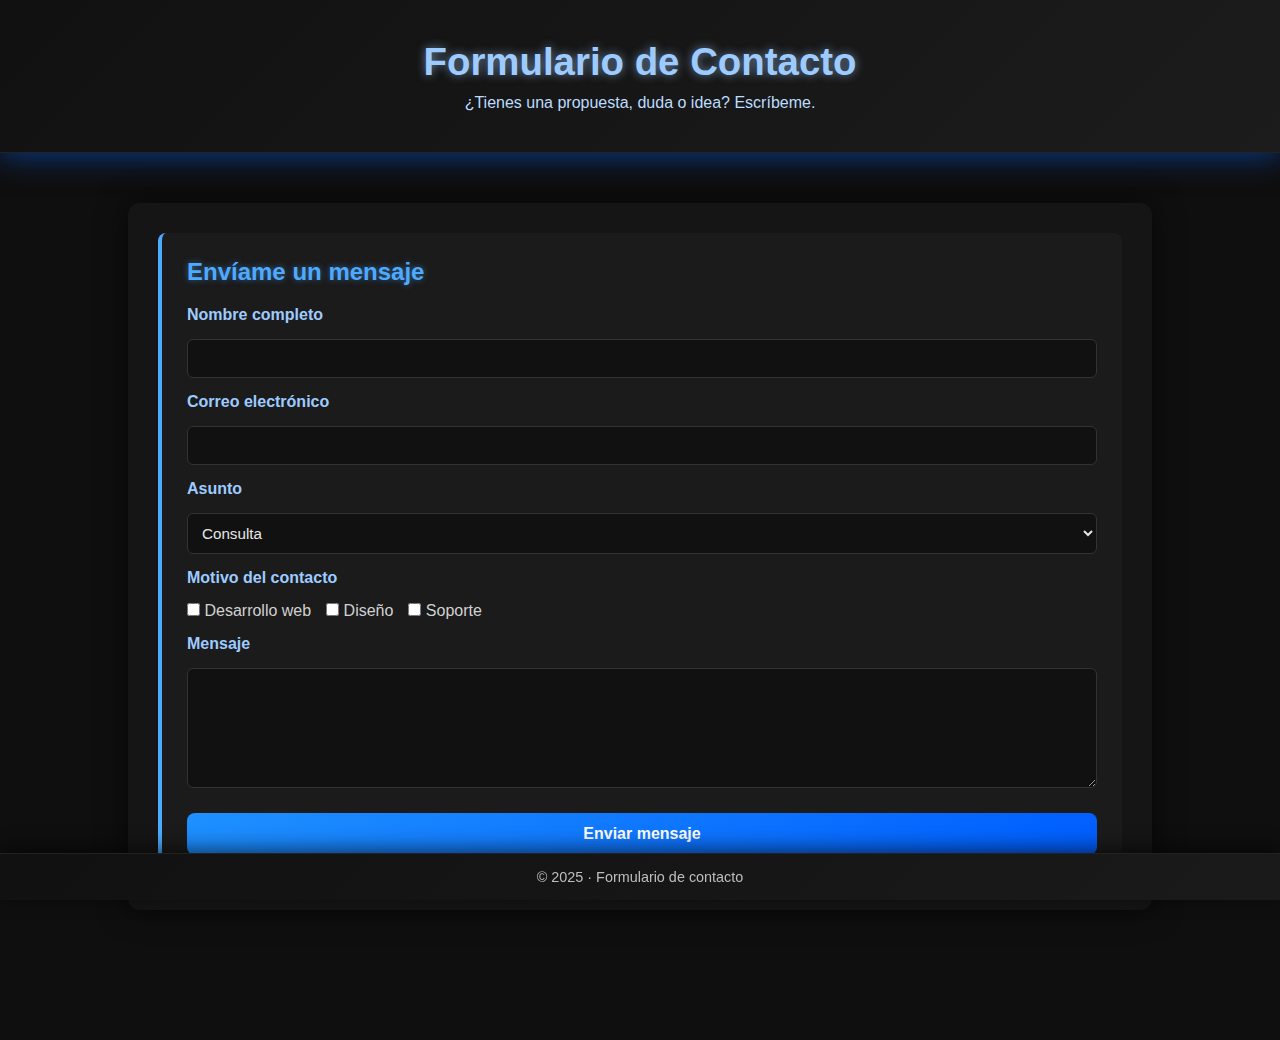
<file: Formulario de contacto/index.html>
<!DOCTYPE html>
<html lang="es">
<head>
    <meta charset="UTF-8">
    <meta name="viewport" content="width=device-width, initial-scale=1.0">
    <title>Contacto</title>
    <link rel="stylesheet" href="CSS/styles.css">
</head>

<body>

<header>
    <h1>Formulario de Contacto</h1>
    <p>¿Tienes una propuesta, duda o idea? Escríbeme.</p>
</header>

<section>
    <article>
        <h2>Envíame un mensaje</h2>

        <form action="#" method="post">
            <label for="nombre">Nombre completo</label>
            <input type="text" id="nombre" name="nombre" required>

            <label for="email">Correo electrónico</label>
            <input type="email" id="email" name="email" required>

            <label for="asunto">Asunto</label>
            <select id="asunto" name="asunto">
                <option>Consulta</option>
                <option>Trabajo / Propuesta</option>
                <option>Colaboración</option>
                <option>Otro</option>
            </select>

            <label>Motivo del contacto</label>
            <div class="checkbox-group">
                <label><input type="checkbox"> Desarrollo web</label>
                <label><input type="checkbox"> Diseño</label>
                <label><input type="checkbox"> Soporte</label>
            </div>

            <label for="mensaje">Mensaje</label>
            <textarea id="mensaje" name="mensaje" required></textarea>

            <button type="submit">Enviar mensaje</button>
        </form>
    </article>
</section>

<footer>
    © 2025 · Formulario de contacto
</footer>

</body>
</html>
</file>
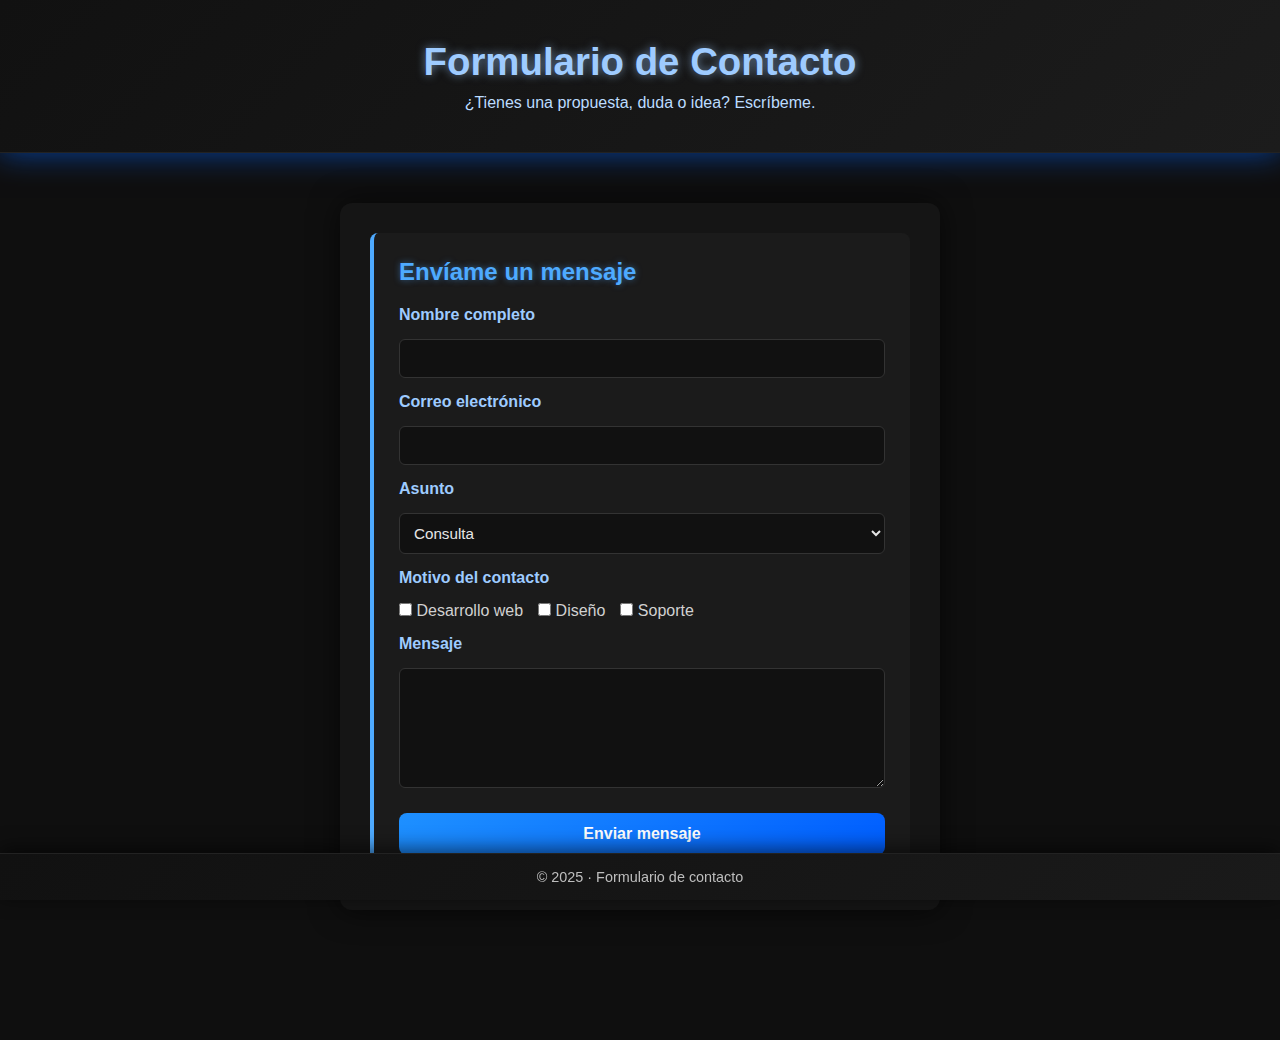
<file: CSS/Untitled-1.html>
<!DOCTYPE html>
<html lang="es">
<head>
    <meta charset="UTF-8">
    <meta name="viewport" content="width=device-width, initial-scale=1.0">
    <title>Contacto</title>

    <style>
        * {
            margin: 0;
            padding: 0;
            box-sizing: border-box;
            font-family: "Segoe UI", Arial, sans-serif;
        }

        body {
            background: #0f0f0f;
            color: #e6e6e6;
            padding-bottom: 80px;
        }

        header {
            text-align: center;
            padding: 40px 20px;
            background: linear-gradient(135deg, #111, #1c1c1c);
            border-bottom: 1px solid #222;
            box-shadow: 0 4px 20px rgba(0,0,0,0.7);
            transition: box-shadow 1s ease;
        }

        header:hover {
            box-shadow: 0 0 30px rgba(0, 100, 255, 0.6);
        }

        header h1 {
            font-size: 2.4rem;
            color: #9ecbff;
            text-shadow: 0 0 10px rgba(158,203,255,0.6);
        }

        header p {
            margin-top: 10px;
            color: #bcdcff;
        }

        section {
            max-width: 600px;
            margin: 50px auto;
            padding: 30px;
            background: #151515;
            border-radius: 12px;
            box-shadow: 0 0 30px rgba(0, 0, 0, 0.6);
            transition: box-shadow 1s ease;
        }

        section:hover {
            box-shadow: 0 0 30px rgba(0, 100, 255, 0.6);
        }

        article {
            background: #1b1b1b;
            border-left: 4px solid #4eaaff;
            padding: 25px;
            border-radius: 8px;
        }

        article h2 {
            color: #4eaaff;
            margin-bottom: 20px;
            text-shadow: 0 0 6px rgba(78,170,255,0.5);
        }

        form {
            display: grid;
            gap: 15px;
        }

        label {
            font-weight: 600;
            color: #9ecbff;
        }

        input, textarea, select {
            background: #111;
            border: 1px solid #333;
            padding: 10px;
            color: #e6e6e6;
            border-radius: 6px;
            font-size: 0.95rem;
        }

        input:focus, textarea:focus, select:focus {
            outline: none;
            border-color: #4eaaff;
            box-shadow: 0 0 8px rgba(78,170,255,0.4);
        }

        textarea {
            resize: vertical;
            min-height: 120px;
        }

        .checkbox-group {
            display: flex;
            gap: 15px;
            flex-wrap: wrap;
        }

        .checkbox-group label {
            font-weight: 400;
            color: #d1d1d1;
        }

        button {
            margin-top: 10px;
            background: linear-gradient(135deg, #1e90ff, #005eff);
            border: none;
            padding: 12px;
            color: white;
            font-size: 1rem;
            font-weight: 600;
            border-radius: 8px;
            cursor: pointer;
            transition: transform 0.2s ease, box-shadow 0.3s ease;
        }

        button:hover {
            transform: translateY(-2px);
            box-shadow: 0 0 15px rgba(78,170,255,0.6);
        }

        footer {
            position: fixed;
            bottom: 0;
            width: 100%;
            text-align: center;
            padding: 15px 10px;
            background: linear-gradient(135deg, #111, #1a1a1a);
            border-top: 1px solid #222;
            color: #bdbdbd;
            font-size: 0.9rem;
            box-shadow: 0 -4px 20px rgba(0,0,0,0.6);
        }
    </style>
</head>

<body>

<header>
    <h1>Formulario de Contacto</h1>
    <p>¿Tienes una propuesta, duda o idea? Escríbeme.</p>
</header>

<section>
    <article>
        <h2>Envíame un mensaje</h2>

        <form action="#" method="post">
            <label for="nombre">Nombre completo</label>
            <input type="text" id="nombre" name="nombre" required>

            <label for="email">Correo electrónico</label>
            <input type="email" id="email" name="email" required>

            <label for="asunto">Asunto</label>
            <select id="asunto" name="asunto">
                <option>Consulta</option>
                <option>Trabajo / Propuesta</option>
                <option>Colaboración</option>
                <option>Otro</option>
            </select>

            <label>Motivo del contacto</label>
            <div class="checkbox-group">
                <label><input type="checkbox"> Desarrollo web</label>
                <label><input type="checkbox"> Diseño</label>
                <label><input type="checkbox"> Soporte</label>
            </div>

            <label for="mensaje">Mensaje</label>
            <textarea id="mensaje" name="mensaje" required></textarea>

            <button type="submit">Enviar mensaje</button>
        </form>
    </article>
</section>

<footer>
    © 2025 · Formulario de contacto
</footer>

</body>
</html>
</file>
<file: Formulario de contacto/CSS/styles.css>
* {
            margin: 0;
            padding: 0;
            box-sizing: border-box;
            font-family: "Segoe UI", Arial, sans-serif;
        }

        body {
            background: #0f0f0f;
            color: #e6e6e6;
            padding-bottom: 80px;
        }

        header {
            text-align: center;
            padding: 40px 20px;
            background: linear-gradient(135deg, #111, #1c1c1c);
            border-bottom: 1px solid #222;
            box-shadow: 0 4px 20px rgba(0,0,0,0.7);
            transition: box-shadow 1s ease;
        }

        header:hover {
            box-shadow: 0 0 30px rgba(0, 100, 255, 0.6);
        }

        header h1 {
            font-size: 2.4rem;
            color: #9ecbff;
            text-shadow: 0 0 10px rgba(158,203,255,0.6);
        }

        header p {
            margin-top: 10px;
            color: #bcdcff;
        }

        section {
            max-width: 80%;
            margin: 50px auto;
            padding: 30px;
            background: #151515;
            border-radius: 12px;
            box-shadow: 0 0 30px rgba(0, 0, 0, 0.6);
            transition: box-shadow 1s ease;
        }

        section:hover {
            box-shadow: 0 0 30px rgba(0, 100, 255, 0.6);
        }

        article {
            background: #1b1b1b;
            border-left: 4px solid #4eaaff;
            padding: 25px;
            border-radius: 8px;
        }

        article h2 {
            color: #4eaaff;
            margin-bottom: 20px;
            text-shadow: 0 0 6px rgba(78,170,255,0.5);
        }

        form {
            display: grid;
            gap: 15px;
        }

        label {
            font-weight: 600;
            color: #9ecbff;
        }

        input, textarea, select {
            background: #111;
            border: 1px solid #333;
            padding: 10px;
            color: #e6e6e6;
            border-radius: 6px;
            font-size: 0.95rem;
        }

        input:focus, textarea:focus, select:focus {
            outline: none;
            border-color: #4eaaff;
            box-shadow: 0 0 8px rgba(78,170,255,0.4);
        }

        textarea {
            resize: vertical;
            min-height: 120px;
        }

        .checkbox-group {
            display: flex;
            gap: 15px;
            flex-wrap: wrap;
        }

        .checkbox-group label {
            font-weight: 400;
            color: #d1d1d1;
        }

        button {
            margin-top: 10px;
            background: linear-gradient(135deg, #1e90ff, #005eff);
            border: none;
            padding: 12px;
            color: white;
            font-size: 1rem;
            font-weight: 600;
            border-radius: 8px;
            cursor: pointer;
            transition: transform 0.2s ease, box-shadow 0.3s ease;
        }

        button:hover {
            transform: translateY(-2px);
            box-shadow: 0 0 15px rgba(78,170,255,0.6);
        }

        footer {
            position: fixed;
            bottom: 0;
            width: 100%;
            text-align: center;
            padding: 15px 10px;
            background: linear-gradient(135deg, #111, #1a1a1a);
            border-top: 1px solid #222;
            color: #bdbdbd;
            font-size: 0.9rem;
            box-shadow: 0 -4px 20px rgba(0,0,0,0.6);
        }
</file>
